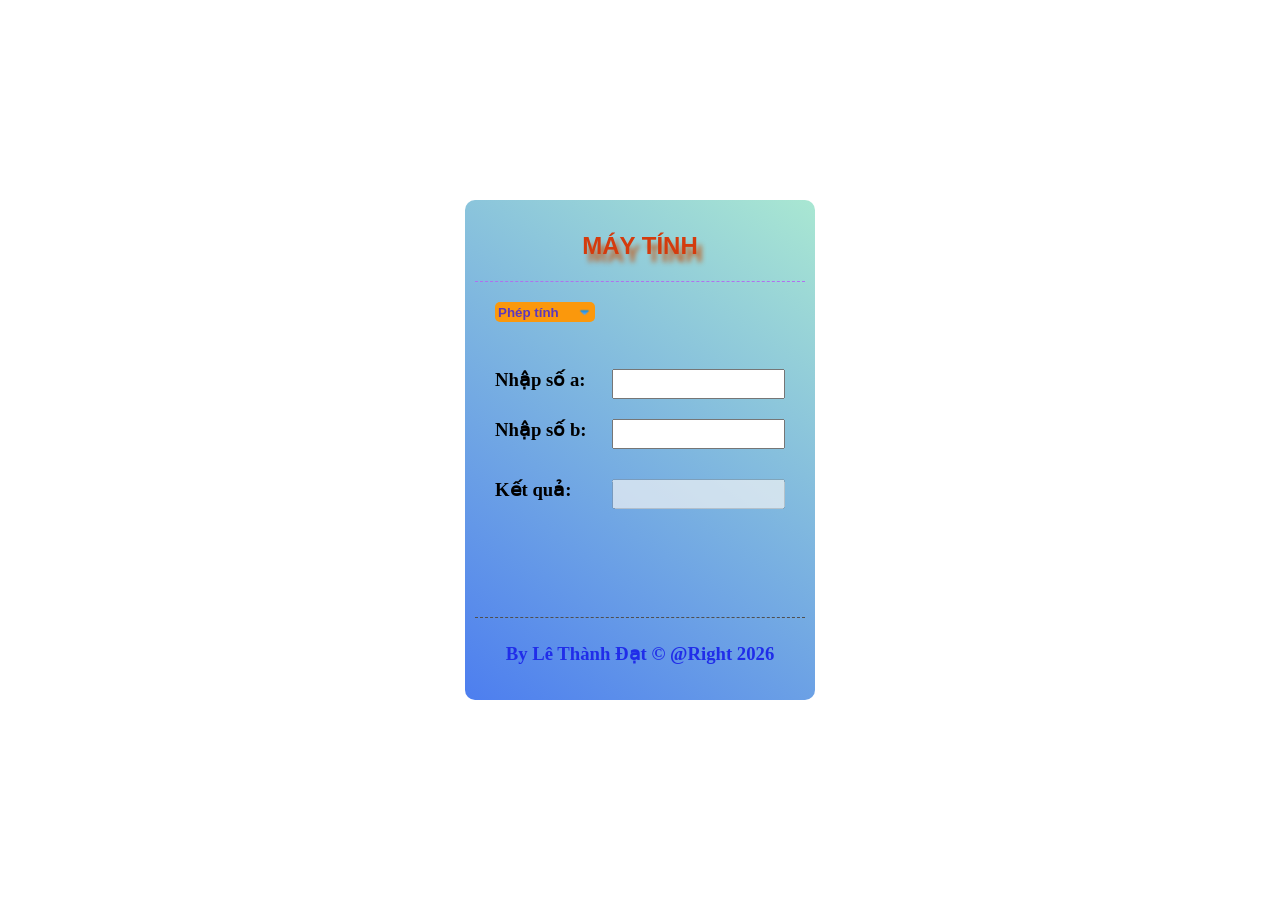
<file: html/bai3.html>
<!DOCTYPE html>
<html lang="en">
    <head>
        <meta charset="UTF-8">
        <meta name="viewport" content="width=device-width, initial-scale=1.0">
        <title>Document</title>
        <link rel="stylesheet" href="../css/style.css">
    </head>
    <body>
        <div class="container">
            <header>
                <h2 class="txt-title">Máy tính</h2>
            </header>
            <main>
                <div class="dropdowns">
                    <button id="btn" class="btn_dropdown horver_btn-dropdown">
                        Phép tính
                        <img src="../img/down-arrow.png" alt="" class="img_dropdowns">
                    </button>
                    <ul id="menu" class="menu_dropdown">
                        <li id="cong" class="item-dropdown horver_items-dropdown horver_item_dropdown" style="padding-top: 3px;">Cộng</li>
                        <li id="tru" class="item-dropdown horver_items-dropdown horver_item_dropdown">Trừ</li>
                        <li id="nhan" class="item-dropdown horver_items-dropdown horver_item_dropdown">Nhân</li>
                        <li id="chia" class="item-dropdown horver_items-dropdown horver_item_dropdown">Chia</li>
                    </ul>
                </div>
                <div class="horization">
                    <div class="box_txt_input">
                        <h3 class="txt-input">Nhập số a:</h3>
                    </div>
                    <div class="">
                        <input type="text" class="ip" id="Num_a">
                    </div>
                </div>
                <span id="err_a" class="err"></span>
                <span id="phep_tinh" class="pheptinh"></span>
                <div class="horization" style="margin-top: 10px;">
                    <div class="box_txt_input">
                        <h3 class="txt-input">Nhập số b:</h3>
                    </div>
                    <div>
                        <input type="text" class="ip" id="Num_b">
                    </div>
                </div>
                <span id="err_b" class="err"></span>
                <div class="horization">
                    <div class="box_txt_input">
                        <h3 class="txt-input">Kết quả:</h3>
                    </div>
                    <div>
                        <input
                            type="text"
                            class="ip"
                            disabled
                            id="finally"
                        >
                    </div>
                </div>
            </main>
            <footer>
                <h3 class="txt-des">By Lê Thành Đạt &copy; @Right 2026</h3>
            </footer>
        </div>
        <script src="../js/main.js"></script>
    </body>
</html>
</file>
<file: css/style.css>
* {
	padding: 0;
	margin: 0;
	box-sizing: border-box;
}

html,
body {
	width: 100%;
	height: 100%;
	display: flex;
	align-items: center;
	justify-content: center;
}
.container {
	height: 500px;
	width: 350px;
	background: linear-gradient(35deg, rgb(77, 126, 239), rgb(169, 231, 210));
	border-radius: 10px;
	padding: 10px;
}

header {
	height: 15%;
	display: flex;
	align-items: center;
	justify-content: center;
	border-bottom: 1px dashed rgb(176, 113, 239);
}

main {
	height: 70%;
	display: flex;
	flex-direction: column;
	border-bottom: 1px rgb(79, 79, 79) dashed;
}

footer {
	display: flex;
	height: 15%;
	align-items: center;
	justify-content: center;
}

.txt-title {
	font-family: 'Gill Sans', 'Gill Sans MT', Calibri, 'Trebuchet MS', sans-serif;
	color: rgb(212, 59, 13);
	text-transform: uppercase;
	text-shadow: 5px 8px 5px rgb(190, 100, 44);
}

.txt-input {
	font-family: cursive;
}

.horization {
	display: flex;
	width: 100%;
	justify-content: space-between;
	padding-left: 20px;
	padding-right: 20px;
	margin-top: 30px;
}
.box_txt_input {
	width: 100px;
	height: 10px;
}

.ip {
	height: 30px;
}

.txt-des {
	color: rgb(32, 45, 233);
}

.img_dropdowns {
	width: 15px;
	height: 15px;
	object-fit: cover;
	margin-left: auto;
}

.btn_dropdown {
	background-color: rgb(251, 152, 12);
	color: rgb(92, 56, 189);
	font-weight: bold;
	border: 1px;
	width: 100px;
	height: 20px;
	border-radius: 5px;
	display: flex;
	padding: 3px;
}

.dropdowns {
	margin: 20px;
	height: 5%;
	position: relative;
}

.menu_dropdown {
	display: flex;
	list-style-type: none;
	width: 100px;
	background-color: rgb(20, 230, 34);
	border-radius: 5px;
	flex-direction: column;
	gap: 5px;
	position: absolute;
	max-height: 0;
	overflow: hidden;
	transition: max-height 0.2s linear;
}

.show_item {
	max-height: 200px;
}

.item-dropdown {
	padding-left: 3px;
	border-radius: 5px;
}

.horver_items-dropdown:hover {
	background-color: rgb(252, 218, 47);
}

.horver_btn-dropdown:hover {
	background-color: rgb(199, 127, 19);
	border: 1px rgb(10, 59, 192) solid;
}

.horver_item_dropdown:hover {
	transform: translateY(-4px);
}

.pheptinh {
	margin-top: 10px;
	padding-left: 100px;
}

.err {
	margin-left: 20px;
	color: rgb(228, 32, 32);
	font-weight: 500;
}
</file>
